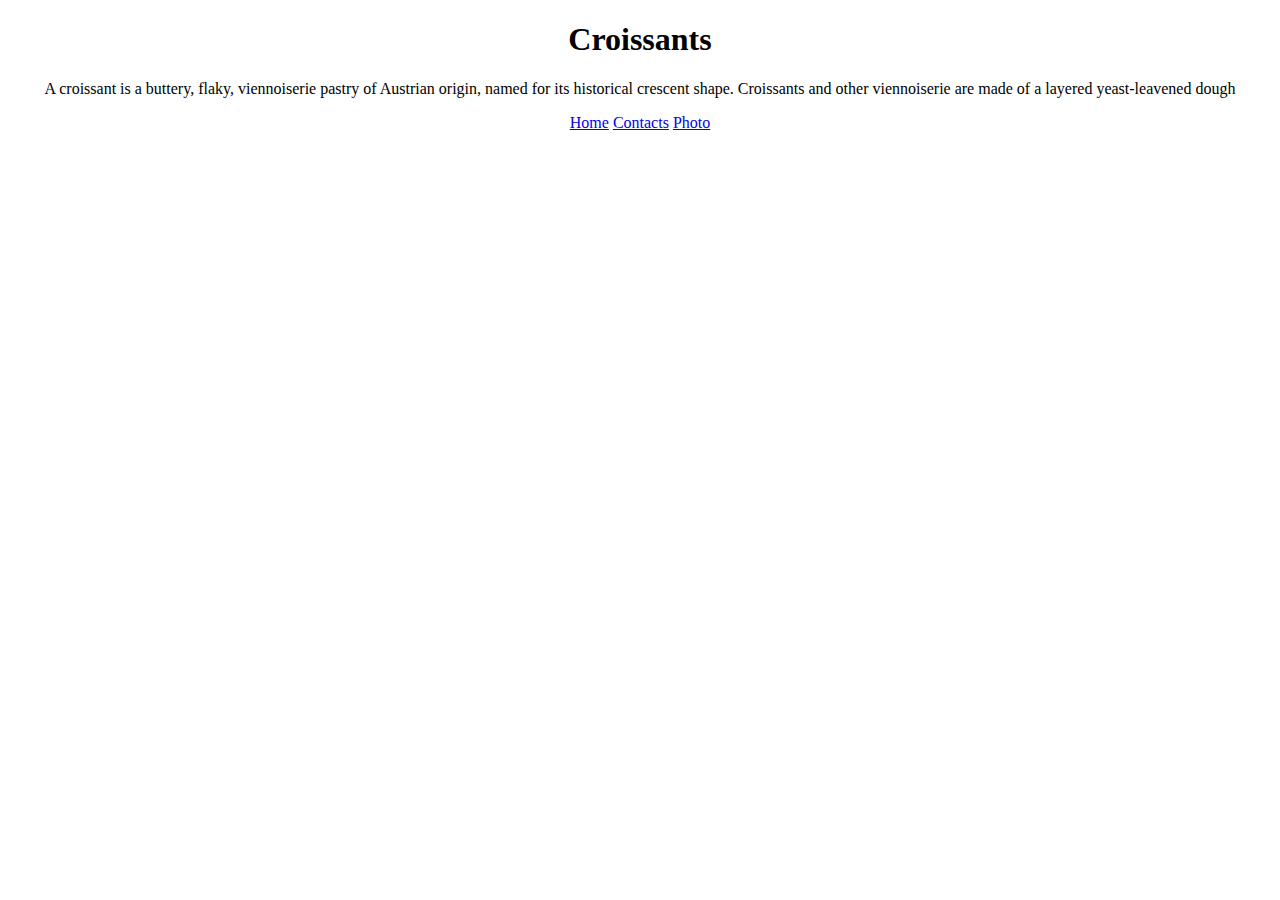
<file: index.html>
<!DOCTYPE html>
<html lang="en">
<head>
    <meta charset="UTF-8">
    <meta http-equiv="X-UA-Compatible" content="IE=edge">
    <meta name="viewport" content="width=device-width, initial-scale=1.0">
   <link rel="stylesheet" href="style.css">
    <title>Document</title>
</head>
<body>
   <h1>Croissants</h1>
   A croissant is a buttery, flaky, viennoiserie pastry of Austrian origin, named for its historical crescent shape. Croissants and other viennoiserie are made of a layered yeast-leavened dough
  <p>
   <a href="index.html">Home</a>
   <a href="contact.html">Contacts</a>
   <a href="photo.html">Photo</a>
</p>
</body>
</html>
</file>
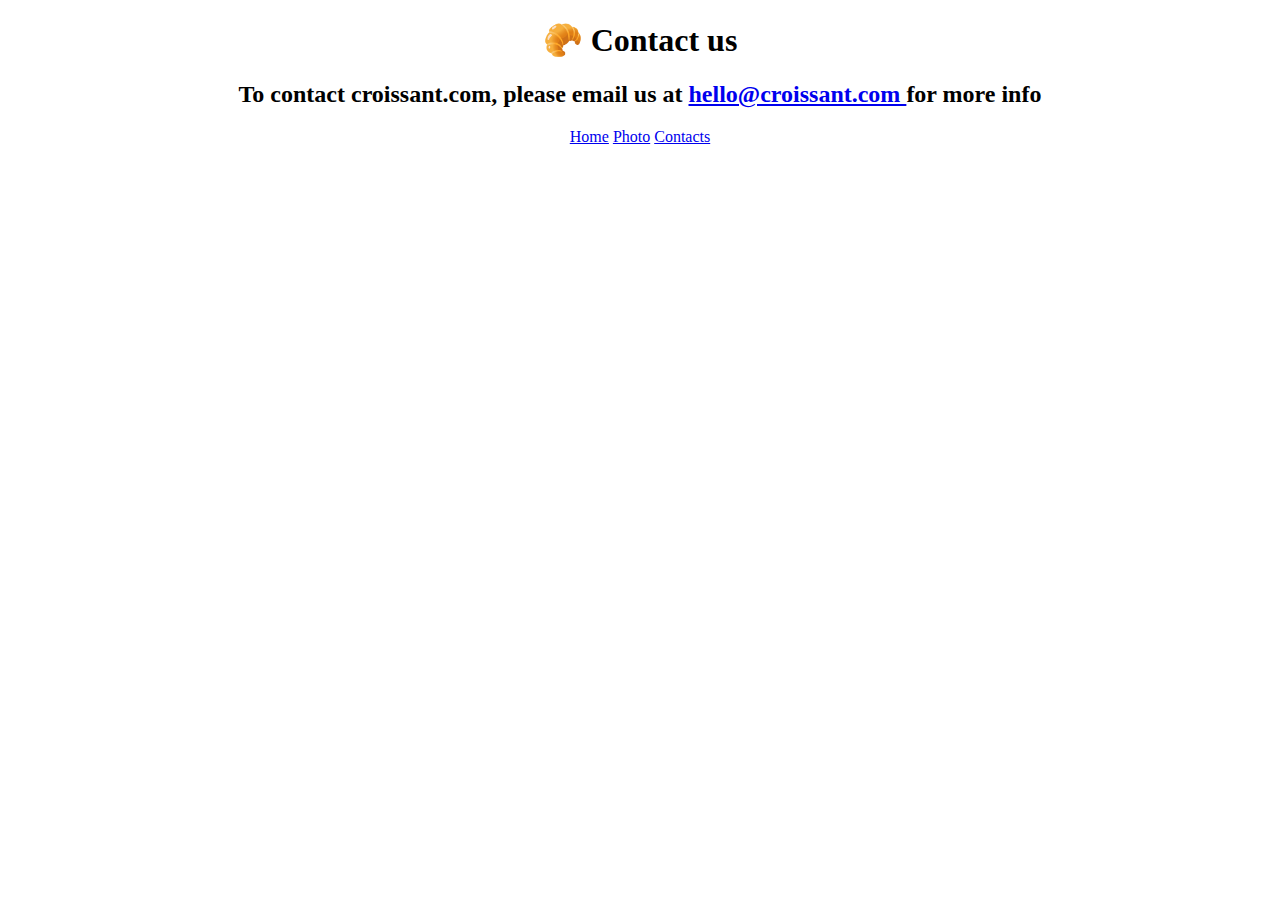
<file: contact.html>
<!DOCTYPE html>
<html lang="en">
<head>
    <meta charset="UTF-8">
    <meta http-equiv="X-UA-Compatible" content="IE=edge">
    <meta name="viewport" content="width=device-width, initial-scale=1.0">
   <link rel="stylesheet" href="style.css">
    <title>Document</title>
</head>
<body>
    <h1>🥐 Contact us</h1>
   <h2> To contact croissant.com, please email us at 
    <a type="email" href="hello@croissant.com"> hello@croissant.com </a>
        for more info </h2>

    <p></p>
    <a href="index.html">Home</a>
    <a href="photo.html">Photo</a>
    <a href="contact.html">Contacts</a>
</body>
</html>
</file>
<file: style.css>
body{
    text-align: center;
}


img{
    width: 500px;
    height: 500px;
}
</file>
